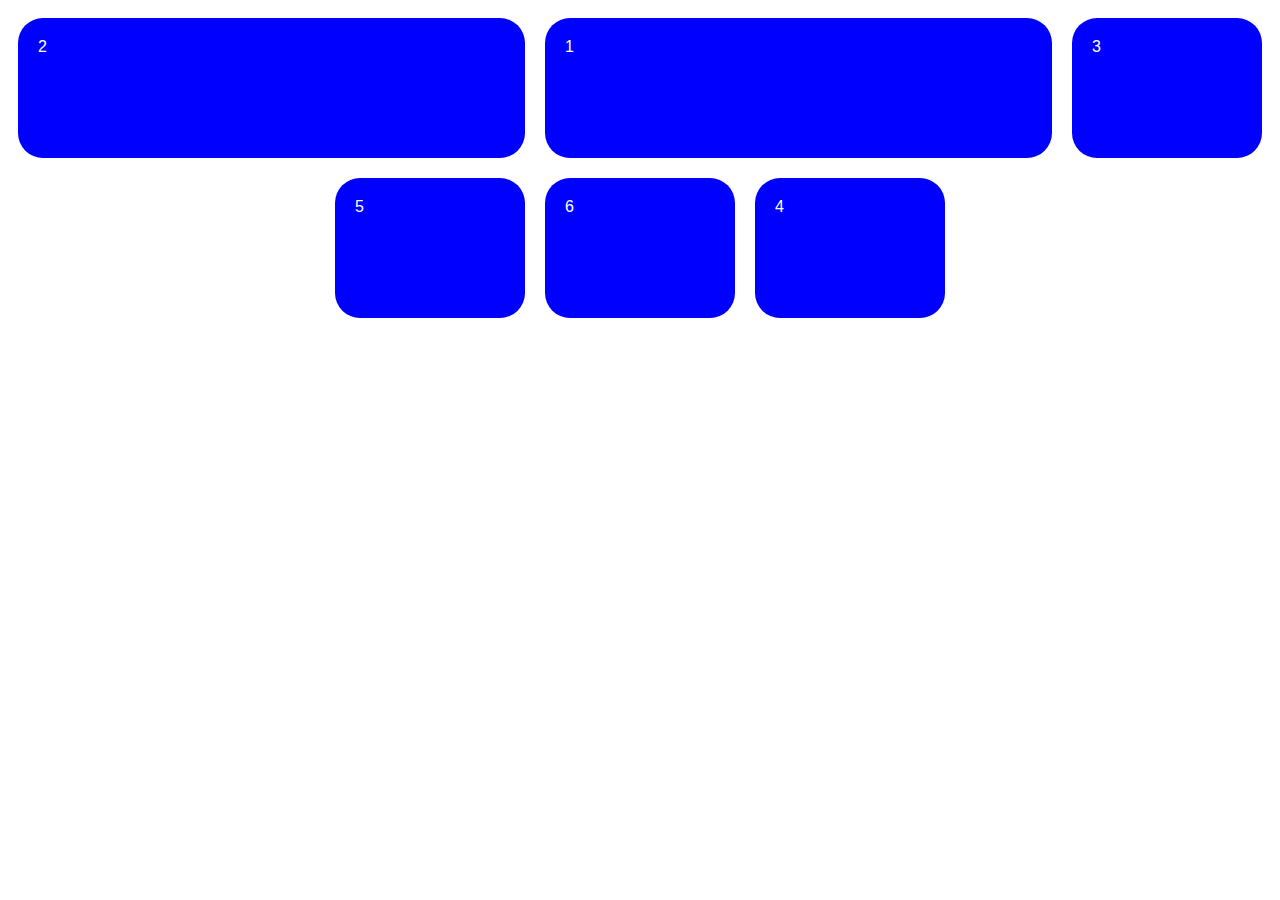
<file: index.html>
<!DOCTYPE html>
<html lang="en">
<head>
    <meta charset="UTF-8">
    <meta name="viewport" content="width=device-width, initial-scale=1.0">
    <link href="styles.css" rel="stylesheet">
    <title>Flexbox In-Class Assignment</title>
</head>
<body>
    <div class="parent-1">
        <div class="child-1">1</div>
        <div class="child-2">2</div>
        <div class="child-3">3</div>
    </div>

    <div class="parent-2">
        <div class="child-4">4</div>
        <div class="child-5">5</div>
        <div class="child-6">6</div>
    </div>
</body>
</html>
</file>
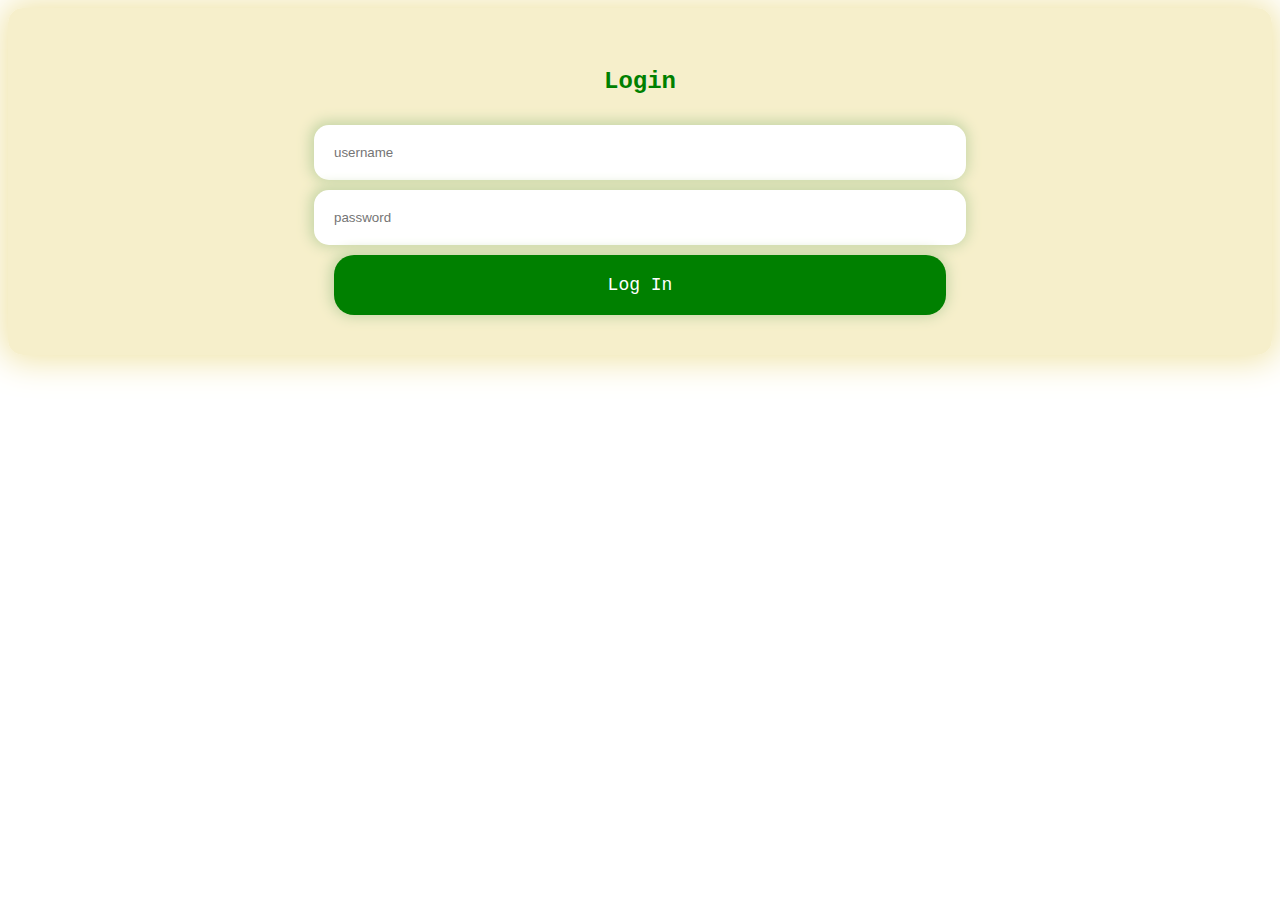
<file: login-ui/index.html>
<!DOCTYPE html>
<html lang="en">
<head>
    <meta charset="UTF-8">
    <meta name="viewport" content="width=device-width, initial-scale=1.0">
    <link href="styles.css" rel="stylesheet">
    <title>Document</title>
</head>
<body>
    <div class="box">
        <h2>Login</h2>
        <input type="text" placeholder="username" class="text-field">
        <input type="password" placeholder="password" class="password-field">
        <button type="submit" class="submit-btn">Log In</button>
    </div>
</body>
</html>
</file>
<file: styles.css>
.child-1, .child-2, .child-3, .child-4, .child-5, .child-6{
    background-color: blue;
    font-family: Verdana, Geneva, Tahoma, sans-serif;
    color: white;
    width: 150px;
    height: 100px;
    margin: 10px;
    padding: 20px;
    border-radius: 25px;
}
.parent-1{
    display: flex;
justify-content: center;
}
.parent-2{
    display: flex;
    justify-content: center;
    align-items: center;
}
.child-1{
    order: 2;
    flex-grow: 2;
}
.child-2{
    order: 1;
    flex-grow: 2;
}
.child-3{
    order: 3;
    align-items: center;
}
.child-4{
    order: 6;
}
.child-5{
    order: 4;
}
.child-6{
    order: 5;
}
</file>
<file: login-ui/styles.css>
body, html {
    height: 100%;
}
body {
    background-image: url(https://images.pexels.com/photos/1423600/pexels-photo-1423600.jpeg);
    background-position: center;
    background-repeat: no-repeat;
    background-size: cover;
    height: 100%;
}
.box {
    display: flex;
    flex-direction: column;
    justify-content: center;
    align-items: center;
    min-width: 30%;
    min-height: 20%;
    padding: 40px 20px 40px 20px;
    border-radius: 15px;
    box-shadow: 0px 0px 34px 6px rgba(240,228,168,1);
    background-color: rgba(240,228,168, 0.6);

}
h2 {
    font-family: 'Courier New', Courier, monospace;
    text-align: center;
    color: green;
}
.text-field, .password-field, .submit-btn{
    margin-top: 10px;
    border-radius: 15px;
    padding: 20px;
    width: 50%;
    border-style: none;
    box-shadow: -1px -1px 13px 3px rgba(198,214,167,1);
}
.text-field:hover, .password-field:hover{
    background-color: rgb(187, 216, 143);
    cursor: text;
}
.box button{
    color: white;
    background-color: green;
    border-radius: 20px;
    padding: auto;
    font-size: 18px;
    font-family: 'Courier New', Courier, monospace;
}
button:hover{
    background-color: rgb(187, 216, 143);
}
</file>
